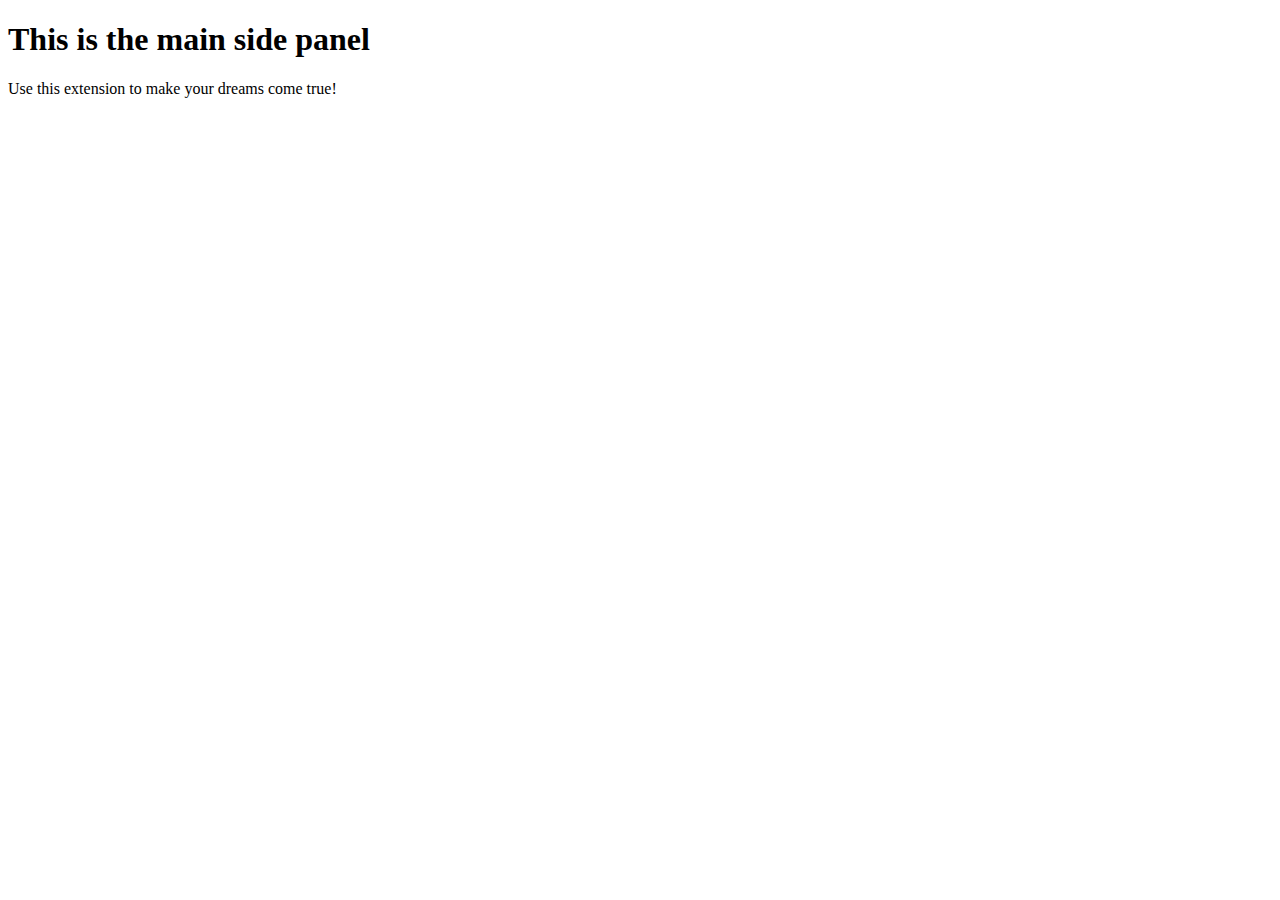
<file: sidepanels/calendar.html>
<!DOCTYPE html>
<html>
  <head>
    <title>My Sidepanel extension</title>
  </head>
  <body>
    <h1>This is the main side panel</h1>
    <p>Use this extension to make your dreams come true!</p>
  </body>
</html>
</file>
